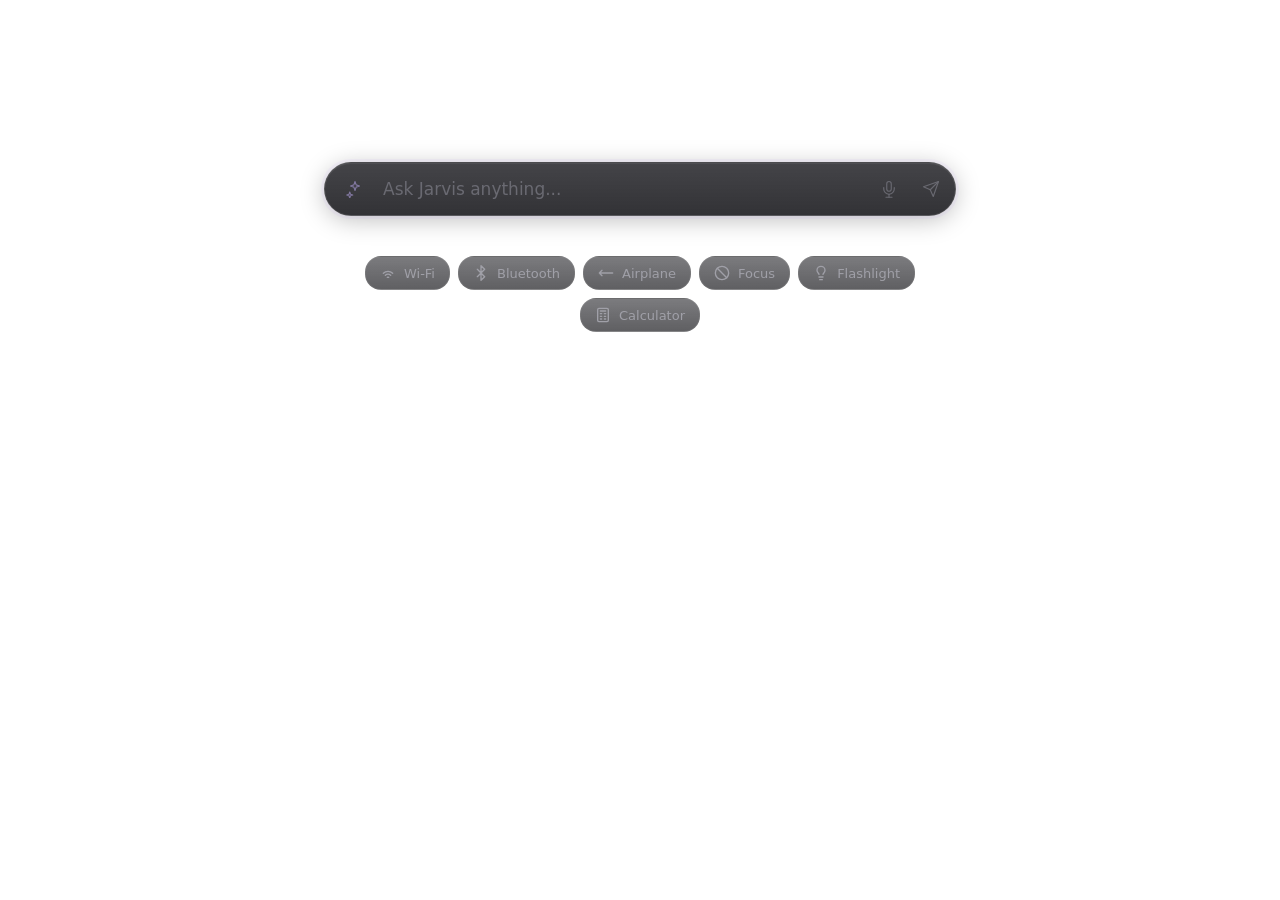
<file: src/Jarvis.Core/Web/index.html>
<!DOCTYPE html>
<html lang="en">
<head>
  <meta charset="UTF-8">
  <meta name="viewport" content="width=device-width, initial-scale=1.0, maximum-scale=1.0, user-scalable=no">
  <title>Jarvis</title>
  <link rel="stylesheet" href="styles.css">
</head>
<body>
  <div id="jarvis-overlay">

    <!-- ═══ Centered Assistant UI ═══════════════════════════════ -->
    <div id="assistant-container">

      <!-- Input bar -->
      <div id="input-bar">
        <button id="btn-sparkle" class="bar-btn" title="Sparkle">
          <svg width="18" height="18" viewBox="0 0 24 24" fill="none" stroke="currentColor" stroke-width="1.5" stroke-linecap="round" stroke-linejoin="round">
            <path d="M12 2l1.5 4.5L18 8l-4.5 1.5L12 14l-1.5-4.5L6 8l4.5-1.5z"/>
            <path d="M5 16l1 3 3 1-3 1-1 3-1-3-3-1 3-1z"/>
          </svg>
        </button>
        <input id="chat-input" type="text" placeholder="Ask Jarvis anything..." autocomplete="off" />
        <button id="btn-mic" class="bar-btn" title="Voice input">
          <svg width="18" height="18" viewBox="0 0 24 24" fill="none" stroke="currentColor" stroke-width="1.5" stroke-linecap="round" stroke-linejoin="round">
            <path d="M12 2a3 3 0 0 0-3 3v7a3 3 0 0 0 6 0V5a3 3 0 0 0-3-3z"/>
            <path d="M19 10v2a7 7 0 0 1-14 0v-2"/>
            <line x1="12" y1="19" x2="12" y2="23"/>
            <line x1="8" y1="23" x2="16" y2="23"/>
          </svg>
        </button>
        <button id="btn-send" class="bar-btn" title="Send">
          <svg width="18" height="18" viewBox="0 0 24 24" fill="none" stroke="currentColor" stroke-width="1.5" stroke-linecap="round" stroke-linejoin="round">
            <line x1="22" y1="2" x2="11" y2="13"/>
            <polygon points="22 2 15 22 11 13 2 9 22 2"/>
          </svg>
        </button>
      </div>

      <!-- Conversation area -->
      <div id="conversation"></div>

      <!-- Quick toggles (shown when no conversation) -->
      <div id="quick-toggles">
        <button class="toggle-btn" data-action="wifi">
          <svg width="16" height="16" viewBox="0 0 24 24" fill="none" stroke="currentColor" stroke-width="2" stroke-linecap="round" stroke-linejoin="round">
            <path d="M5 12.5a10 10 0 0 1 14 0M8 15.5a6 6 0 0 1 8 0M11 18.5a2 2 0 0 1 2 0"/>
          </svg>
          <span>Wi-Fi</span>
        </button>
        <button class="toggle-btn" data-action="bluetooth">
          <svg width="16" height="16" viewBox="0 0 24 24" fill="none" stroke="currentColor" stroke-width="2" stroke-linecap="round" stroke-linejoin="round">
            <polyline points="6.5 6.5 17.5 17.5 12 23 12 1 17.5 6.5 6.5 17.5"/>
          </svg>
          <span>Bluetooth</span>
        </button>
        <button class="toggle-btn" data-action="airplane">
          <svg width="16" height="16" viewBox="0 0 24 24" fill="none" stroke="currentColor" stroke-width="2" stroke-linecap="round" stroke-linejoin="round">
            <path d="M2 12h20M2 12l4-4m-4 4l4 4"/>
          </svg>
          <span>Airplane</span>
        </button>
        <button class="toggle-btn" data-action="dnd">
          <svg width="16" height="16" viewBox="0 0 24 24" fill="none" stroke="currentColor" stroke-width="2" stroke-linecap="round" stroke-linejoin="round">
            <path d="M12 22c5.5 0 10-4.5 10-10S17.5 2 12 2 2 6.5 2 12s4.5 10 10 10z"/>
            <line x1="4.9" y1="4.9" x2="19.1" y2="19.1"/>
          </svg>
          <span>Focus</span>
        </button>
        <button class="toggle-btn" data-action="flashlight">
          <svg width="16" height="16" viewBox="0 0 24 24" fill="none" stroke="currentColor" stroke-width="2" stroke-linecap="round" stroke-linejoin="round">
            <path d="M15 14c.2-1 .7-1.7 1.5-2.5 1-.9 1.5-2.2 1.5-3.5A6 6 0 0 0 6 8c0 1.3.5 2.6 1.5 3.5.8.8 1.3 1.5 1.5 2.5"/>
            <path d="M9 18h6"/>
            <path d="M10 22h4"/>
          </svg>
          <span>Flashlight</span>
        </button>
        <button class="toggle-btn" data-action="calculator">
          <svg width="16" height="16" viewBox="0 0 24 24" fill="none" stroke="currentColor" stroke-width="2" stroke-linecap="round" stroke-linejoin="round">
            <rect x="4" y="2" width="16" height="20" rx="2"/>
            <path d="M8 6h8M8 10h2M14 10h2M8 14h2M14 14h2M8 18h2M14 18h2"/>
          </svg>
          <span>Calculator</span>
        </button>
      </div>
    </div>

    <!-- ═══ Close hint (bottom center) ════════════════════════════ -->
    <div id="close-hint">
      <span>Press <kbd>Esc</kbd> or click outside to close</span>
    </div>

  </div>

  <script src="app.js"></script>
</body>
</html>
</file>
<file: src/Jarvis.Core/Web/styles.css>
/* ═══════════════════════════════════════════════════════════════
   Jarvis Overlay — Siri-style, transparent, centered
   Part of Windows. Not a replacement.
   ═══════════════════════════════════════════════════════════════ */

:root {
  --bg-deep:        #0E0E11;
  --bg:             #151518;
  --bg-mid:         #1C1C20;
  --bg-elevated:    #232328;
  --bg-elevated-2:  #2C2C33;
  --bg-surface:     #34343C;

  --text:           #F5F5F7;
  --text-secondary: #A0A0A8;
  --text-tertiary:  #6A6A72;

  --border:         rgba(255, 255, 255, 0.07);
  --border-strong:  rgba(255, 255, 255, 0.12);

  --ease:           cubic-bezier(0.22, 1, 0.36, 1);
  --ease-out:       cubic-bezier(0.16, 1, 0.3, 1);
  --ease-snap:      cubic-bezier(0.34, 1.56, 0.64, 1);
  --font:           -apple-system, BlinkMacSystemFont, 'SF Pro Display', 'Segoe UI', system-ui, sans-serif;
}

*, *::before, *::after { margin: 0; padding: 0; box-sizing: border-box; }

html, body {
  width: 100vw; height: 100vh;
  overflow: hidden;
  background: transparent;
  color: var(--text);
  font-family: var(--font);
  font-size: 14px;
  -webkit-font-smoothing: antialiased;
  -moz-osx-font-smoothing: grayscale;
}

/* ═══════════════════════════════════════════════════════════════
   OVERLAY CONTAINER
   ═══════════════════════════════════════════════════════════════ */

#jarvis-overlay {
  width: 100vw; height: 100vh;
  display: flex;
  flex-direction: column;
  align-items: center;
  justify-content: flex-start;
  padding-top: 18vh;
  position: relative;
}

/* ═══════════════════════════════════════════════════════════════
   ASSISTANT CONTAINER — centered, glassmorphic
   ═══════════════════════════════════════════════════════════════ */

#assistant-container {
  width: 100%;
  max-width: 680px;
  display: flex;
  flex-direction: column;
  align-items: center;
  gap: 16px;
  padding: 0 24px;
  animation: container-in 0.4s var(--ease-out) both;
}

@keyframes container-in {
  from { opacity: 0; transform: translateY(-20px); }
  to   { opacity: 1; transform: translateY(0); }
}

/* ── Input bar ──────────────────────────────────────────────── */

#input-bar {
  width: 100%;
  display: flex;
  align-items: center;
  gap: 6px;
  background: linear-gradient(180deg, rgba(35,35,40,0.85) 0%, rgba(28,28,32,0.9) 100%);
  border: 1px solid var(--border);
  border-radius: 28px;
  padding: 6px 6px 6px 12px;
  box-shadow:
    0 4px 24px rgba(0,0,0,0.25),
    0 0 0 1px rgba(255,255,255,0.03),
    inset 0 1px 0 rgba(255,255,255,0.04);
  backdrop-filter: blur(20px) saturate(1.3);
  -webkit-backdrop-filter: blur(20px) saturate(1.3);
  transition: box-shadow 0.25s var(--ease), border-color 0.25s var(--ease);
}

#input-bar:focus-within {
  border-color: var(--border-strong);
  box-shadow:
    0 0 0 3px rgba(160,120,255,0.06),
    0 4px 24px rgba(0,0,0,0.25),
    inset 0 1px 0 rgba(255,255,255,0.06);
}

#chat-input {
  flex: 1;
  background: transparent;
  border: none;
  padding: 10px 4px;
  color: var(--text);
  font-family: var(--font);
  font-size: 17px;
  font-weight: 400;
  outline: none;
  user-select: text;
  -webkit-user-select: text;
}
#chat-input::placeholder { color: var(--text-tertiary); }

.bar-btn {
  width: 36px; height: 36px;
  border-radius: 50%;
  border: none;
  background: transparent;
  color: var(--text-tertiary);
  cursor: pointer;
  display: flex; align-items: center; justify-content: center;
  flex-shrink: 0;
  transition: all 0.2s var(--ease);
}
.bar-btn:hover { background: rgba(255,255,255,0.06); color: var(--text-secondary); }
.bar-btn:active { transform: scale(0.92); }

#btn-sparkle { color: rgba(200,180,255,0.5); }
#btn-sparkle:hover { color: rgba(200,180,255,0.8); }

#btn-mic.voice-active {
  color: rgba(180,140,255,0.8);
  background: rgba(160,120,255,0.10);
}

/* ── Conversation area ────────────────────────────────────────── */

#conversation {
  width: 100%;
  display: flex;
  flex-direction: column;
  gap: 14px;
  max-height: 50vh;
  overflow-y: auto;
  padding: 0 4px;
}

.msg {
  animation: msg-in 0.35s var(--ease-out) both;
  font-size: 16px;
  line-height: 1.5;
  word-wrap: break-word;
}

@keyframes msg-in {
  from { opacity: 0; transform: translateY(10px); }
  to   { opacity: 1; transform: translateY(0); }
}

.msg.user {
  align-self: center;
  background: linear-gradient(180deg, var(--bg-elevated) 0%, var(--bg-mid) 100%);
  border: 1px solid var(--border);
  border-radius: 22px;
  padding: 12px 20px;
  color: var(--text);
  font-weight: 500;
  text-align: center;
  box-shadow: 0 2px 10px rgba(0,0,0,0.12);
  max-width: 90%;
}

.msg.jarvis {
  align-self: flex-start;
  color: var(--text);
  font-weight: 400;
  max-width: 95%;
  padding: 4px 0;
}

.typing-indicator {
  align-self: flex-start;
  padding: 8px 4px;
}
.typing-dots { display: flex; gap: 5px; }
.typing-dots span {
  width: 7px; height: 7px; border-radius: 50%;
  background: var(--text-tertiary);
  animation: typing-bounce 1.2s var(--ease) infinite;
}
.typing-dots span:nth-child(2) { animation-delay: 0.15s; }
.typing-dots span:nth-child(3) { animation-delay: 0.3s; }
@keyframes typing-bounce {
  0%, 60%, 100% { transform: translateY(0); opacity: 0.4; }
  30% { transform: translateY(-8px); opacity: 1; }
}

/* ── Quick toggles ──────────────────────────────────────────── */

#quick-toggles {
  display: flex;
  flex-wrap: wrap;
  justify-content: center;
  gap: 8px;
  padding: 8px 0;
  animation: toggles-in 0.5s var(--ease-out) 0.15s both;
}

@keyframes toggles-in {
  from { opacity: 0; transform: translateY(8px); }
  to   { opacity: 1; transform: translateY(0); }
}

.toggle-btn {
  display: flex;
  align-items: center;
  gap: 8px;
  padding: 8px 14px;
  border-radius: 16px;
  border: 1px solid var(--border);
  background: linear-gradient(180deg, rgba(35,35,40,0.6) 0%, rgba(28,28,32,0.7) 100%);
  color: var(--text-secondary);
  font-size: 13px;
  font-family: var(--font);
  cursor: pointer;
  transition: all 0.15s var(--ease);
  backdrop-filter: blur(12px);
  -webkit-backdrop-filter: blur(12px);
}
.toggle-btn:hover {
  background: linear-gradient(180deg, rgba(44,44,51,0.7) 0%, rgba(35,35,40,0.8) 100%);
  color: var(--text);
  border-color: var(--border-strong);
}
.toggle-btn:active { transform: scale(0.96); }
.toggle-btn svg { flex-shrink: 0; }

/* ═══════════════════════════════════════════════════════════════
   CLOSE HINT
   ═══════════════════════════════════════════════════════════════ */

#close-hint {
  position: absolute;
  bottom: 28px;
  left: 50%;
  transform: translateX(-50%);
  color: var(--text-tertiary);
  font-size: 12px;
  opacity: 0;
  animation: hint-fade 4s var(--ease) 1s both;
  pointer-events: none;
}

#close-hint kbd {
  background: var(--bg-elevated);
  border: 1px solid var(--border);
  border-radius: 4px;
  padding: 2px 6px;
  font-family: var(--font);
  font-size: 11px;
}

@keyframes hint-fade {
  0%   { opacity: 0; }
  20%  { opacity: 0.6; }
  80%  { opacity: 0.6; }
  100% { opacity: 0; }
}

/* ═══════════════════════════════════════════════════════════════
   SCROLLBAR
   ═══════════════════════════════════════════════════════════════ */

::-webkit-scrollbar { width: 4px; }
::-webkit-scrollbar-track { background: transparent; }
::-webkit-scrollbar-thumb { background: rgba(255,255,255,0.08); border-radius: 2px; }
::-webkit-scrollbar-thumb:hover { background: rgba(255,255,255,0.14); }
</file>
